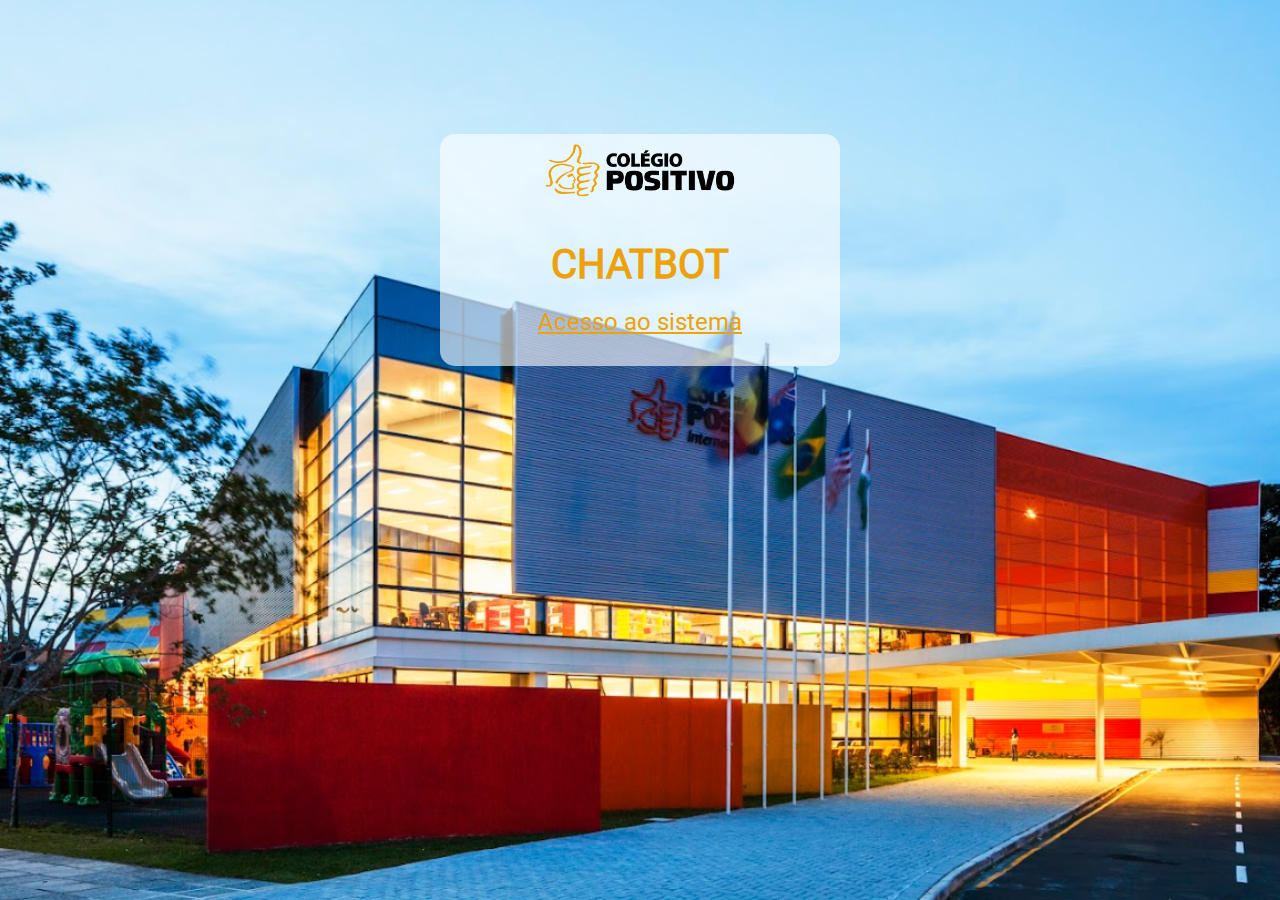
<file: index.html>
<!DOCTYPE html>
<html lang="en">
<head>
    <meta charset="UTF-8">
    <meta http-equiv="X-UA-Compatible" content="IE=edge">
    <meta name="viewport" content="width=device-width, initial-scale=1.0">
    <title>Chatbot</title>
</head>
<body>
    <div class="container-home">
        
        <div class="box-home">
            <img src="./img/logo.png" alt="logo" class="logo-home">
            <p class="txt-chathome">CHATBOT</p>
            <a href="./login.html" class="link-sistema">Acesso ao sistema</a>
        </div>
    </div>
    <link rel="stylesheet" href="./css/style.css">
    <script type="text/javascript" src="./js/chat.js"></script>
</body>
</html>
</file>
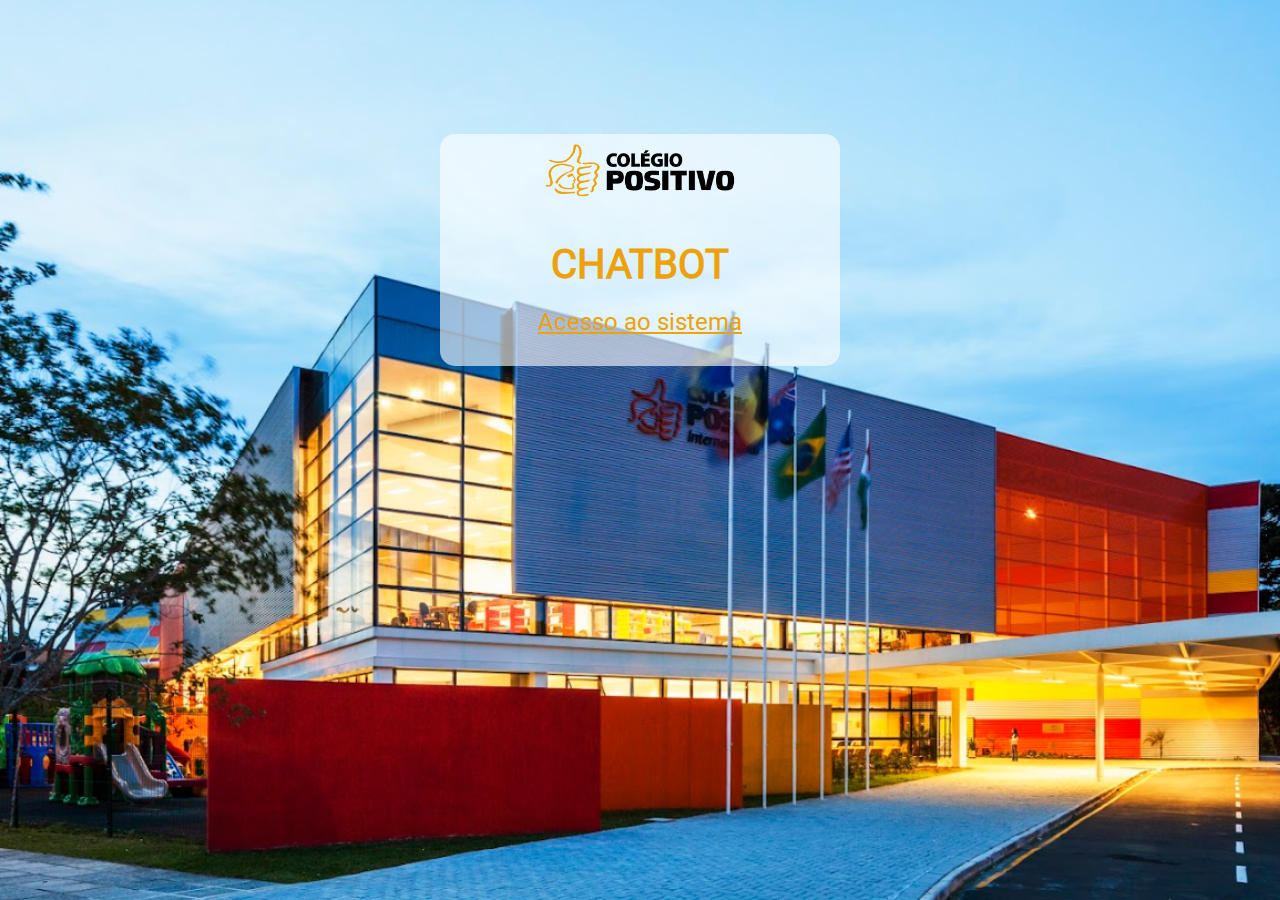
<file: index-old.html>
<!DOCTYPE html>
<html lang="en">

<head>
    <meta charset="UTF-8">
    <meta name="viewport" content="width=device-width, initial-scale=1.0">
    
    <title>Chatbot</title>
    <link rel="stylesheet" href="./css/style.css">
    
</head>

<body>
    <div class="container-home">
        
        <div class="box-home">
            <img src="./img/logo.png" alt="logo" class="logo-home">
            <p class="txt-chathome">CHATBOT</p>
            <a href="./login.html" class="link-sistema">Acesso ao sistema</a>
        </div>
    </div>

    <script type="text/javascript" src="./js/chat.js"></script>
</body>

</html>
</file>
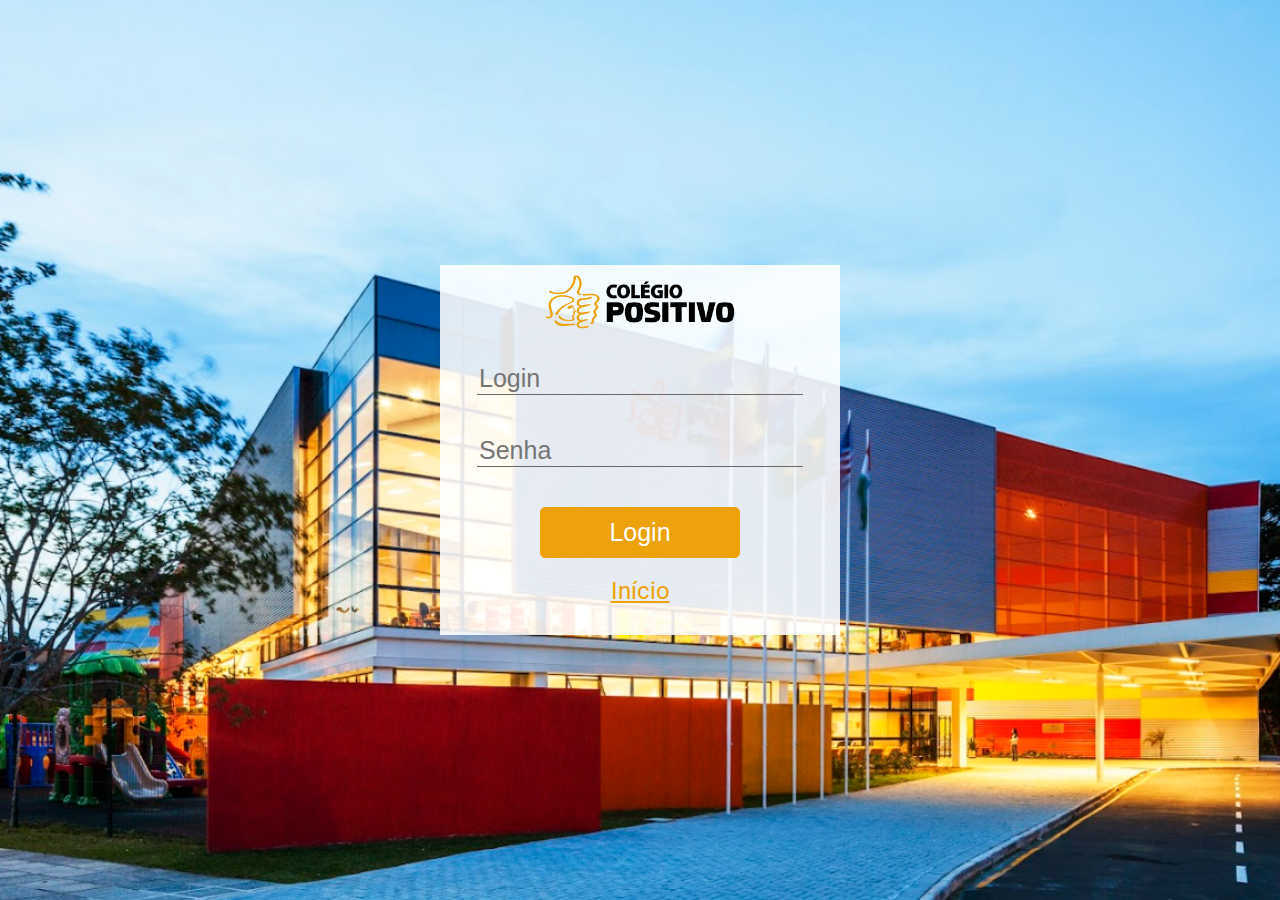
<file: login.html>
<!DOCTYPE html>
<html lang="en">

<head>
    <meta charset="UTF-8">
    <meta name="viewport" content="width=device-width, initial-scale=1.0">
    <title>Chatbot</title>
    <link rel="stylesheet" href="./css/style.css">

</head>
<script src="./js/main.js"></script>

<body>
    <div class="container">
        <div class="box">
            <div id="all">
                <div id="login-box">
                    <img src="./img/logo.png" alt="logo" class="logo">
                    <div id="login-inputs">
                        <div class="div-input">
                            <input type="text" placeholder="Login" name="usuario" class="input-login" required>
                        </div>
                        <div class="div-input">
                            <input type="password" placeholder="Senha" name="senha" class="input-login" required>
                        </div>
                    </div>
                    <div id="enviar">
                        <input type="button" class="btn-login" onclick="Login()" class="botao" value="Login">
                    </div>
                </div>
                <br>
                <a href="index.html"  class="link-sistema">Início</a>
            </div>
        </div>
    </div>


</body>

</html>
</file>
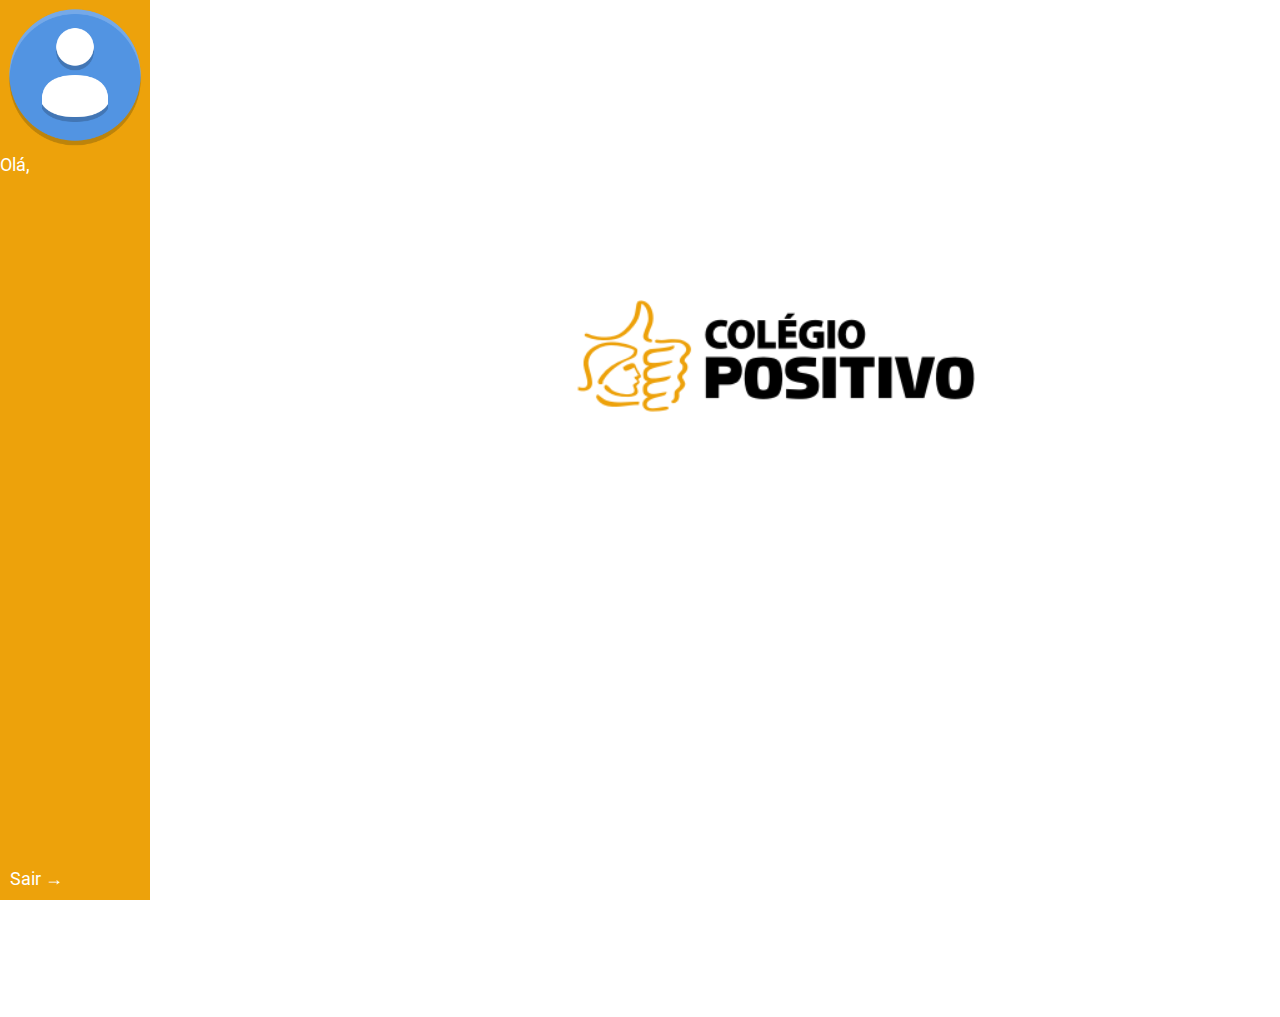
<file: sistema.html>
<!DOCTYPE html>
<html lang="en">

<head>
    <meta charset="UTF-8">
    <meta name="viewport" content="width=device-width, initial-scale=1.0">
    <title>Chatbot</title>
    <link rel="stylesheet" href="./css/style.css">
    
</head>
<script src="./js/main.js"></script>
<body>
    
    <div class="container-sistema">
        <div class="menu-lateral">
            <div class="div-logo-sistema"><img src="./img/user.png" class="logo-sistema"></div>
            <div class="txt-saudacao">Olá, <span id="txt-nome"></span></div>
            <div class="item-menu"></div>
            <div class="item-exit" onclick="Exit()">Sair &rarr;	</div>
        </div>

        <img src="./img/logo.png" class="logo-sistema-fundo">
    </div>
    <script type="text/javascript" src="./js/chat.js"></script>
    <script type="text/javascript">
        var tipo = localStorage.getItem('chat-tipo-login')

        if(tipo == 1){
            document.querySelector("#txt-nome").innerHTML ="Responsável";
        }else if(tipo == 2){
            document.querySelector("#txt-nome").innerHTML ="Aluno";
        }else if(tipo == 3){
            document.querySelector("#txt-nome").innerHTML ="Responsável Legal";
        }else if(tipo == 4){
            document.querySelector("#txt-nome").innerHTML ="Responsável Fin.";
        }

        
    </script>
</body>

</html>
</file>
<file: css/style.css>
@font-face {
    src: url(./Roboto/Roboto-Regular.ttf);
    font-family: 'Roboto-Regular';    
    font-weight: normal;
} 


body {
    font-family: 'Roboto-Regular'; 
    margin: 0px 00px 00px 0;
    background-image: url(../img/logoPositivo.png);
    background-repeat: no-repeat;
    background-size: cover;
}

.logo {
    width: 100%;
    max-width: 190px;
    padding: 10px;
    bottom: 0;
    position: relative;
    text-align: center;
}

.logo-home{
    width: 100%;
    max-width: 190px;
    bottom: 0;
    position: relative;
    text-align: center;
    top: 10px;
}

.parte {
    width: 100%;
    max-width: 500px;
    margin-top: 13%;
    margin-left: 5%;
}

.img {
    width: 100%;
}

.div-logo {
    position: relative;
    /* background-color: rgba(156, 163, 168, 0.466); */
    top: 40%;
    text-align: center;
    width: 500px;
}

.container {
    width: 100vw;
    height: 100vh;
/*             background-color: #00264e;
*/            display: flex;
    flex-direction: row;
    justify-content: center;
    align-items: center;
}

.box {
    text-align: center;
    background-color: rgba(255, 255, 255, 0.884);
    width: 400px;
    border-radius: 0px;
}

.container-home {
    /* background-image: url(../img/fundo-home.jpg); */
    background-image: url(../img/logoPositivo.png);
    background-repeat: no-repeat;
    background-size: cover;
    width: 100vw;
    height: 100vh;
    text-align: center;
    display: flex;
    flex-direction: row;
    justify-content: center;
    align-items: center;

}

.box-home {
    position: relative;
    top: -200px;
    text-align: center;
    width: 400px;
    border-radius: 15px;
    background-color: rgba(255, 255, 255, 0.616);
}

body {
    margin: 0px;
    overflow-y: hidden;
    overflow-x: hidden;
}

.text{
    color: #fff;
    font-weight: 600;
    margin-top: -50px;
    font-size: 27px;
}

.input-login{
    border: none;
    border-bottom: 1px solid rgb(105, 105, 105);
    font-size: 25px;
    background-color: transparent;
    color: #555353;
}

.div-input{
  padding: 20px;
}

input:focus{
    box-shadow: 0 0 0 0;
    outline: 0; 
}

.btn-login{
    background-color: #EDA20B;
    border: 1px solid #EDA20B; 
    font-size: 25px;
    width: 200px;
    padding: 10px;
    border-radius: 5px;
    color: #fff;
    margin-top: 20px;
    margin-bottom: 30px;
    cursor: pointer;
}

.btn-login:hover{
    background-color: rgb(255, 255, 255);   
    color: #EDA20B;
    border: 1px solid #EDA20B; 
}

.txt-chathome{
    font-size: 40px;
    font-weight: 800;
    color: #EDA20B;
    padding: 10px;    
}

.link-sistema{
    color: #EDA20B;
    font-size: 24px;
    top: -30px;
    position: relative;
    margin-bottom: 30px;
}

.container-sistema {
    background-color: #fff;
    width: 100vw;
    height: 100vh;

}

.menu-lateral{
    background-color: #EDA20B;
    height: 100vh;
    width: 150px;
    color: #fff; 
}

.logo-sistema{
    width: 100%;
    max-width: 300px;
}

.div-logo-sistema{
  
}

.logo-sistema-fundo{
    position: relative;
    left: 45%;
    width: 400px;
    top: -600px;
}

.item-menu{
    font-size: 18px;
    padding: 10px;
    cursor: pointer;
}

.item-exit{
    font-size: 18px;
    padding: 10px;
    cursor: pointer;
    position:absolute;
	bottom:0;
}

.item-menu .item-exit:hover{
    color:#444242;
    cursor: pointer;
}

.txt-saudacao{
    font-size: 18px;
}
</file>
